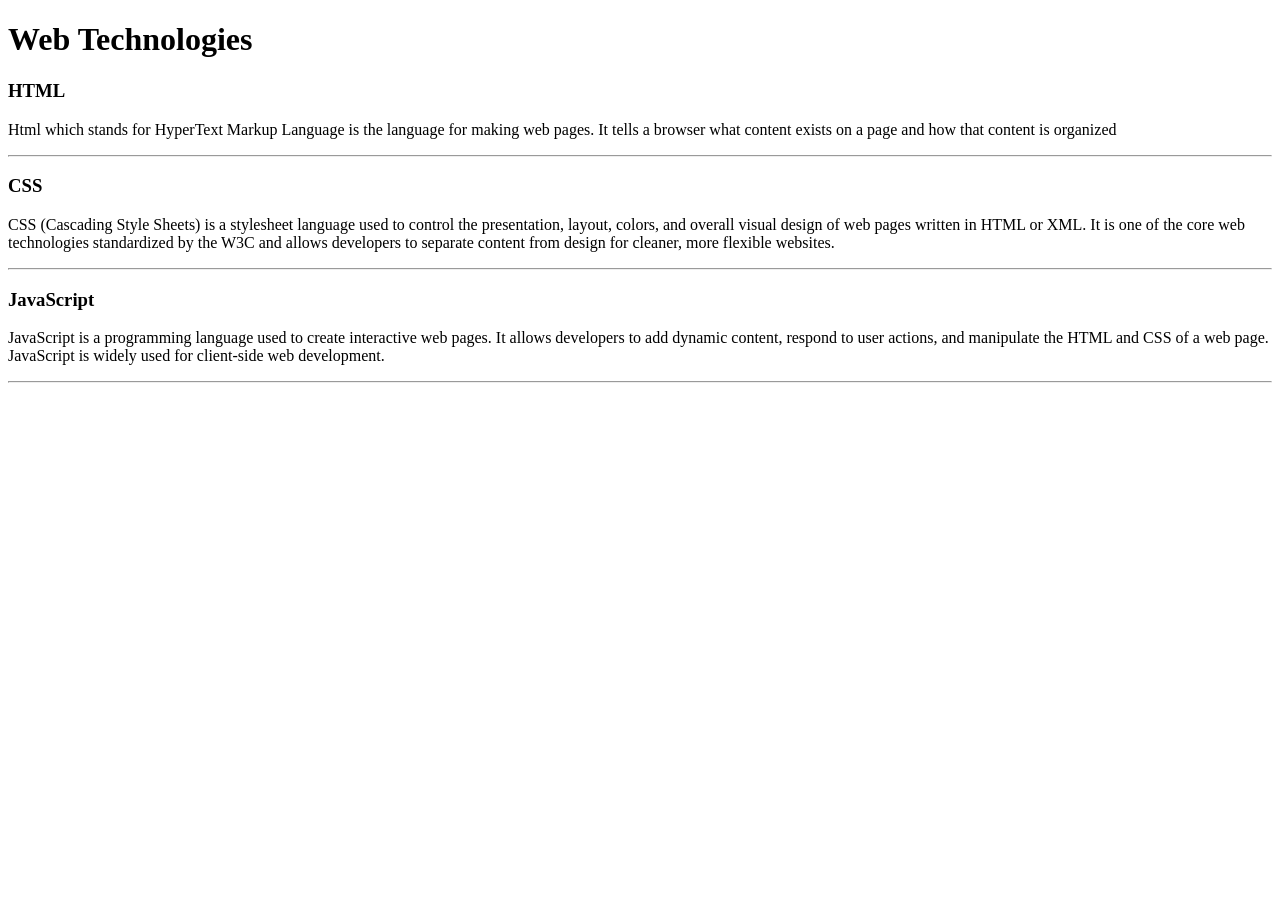
<file: WebDev_Unit1/WDLesson1_1Practical/index.html>
<!DOCTYPE html>
<!-- Lesson 1:How do we display text on a web page?
     Resources 
      https://www.w3schools.com/html/html_intro.asp
      https://www.w3schools.com/tags/tag_hr.asp
      https://www.w3schools.com/tags/tag_hn.asp
      https://www.w3schools.com/tags/tag_p.asp
-->

<html>
  <head>
    <!-- Challenge 1: Change the title of the page to Web Technologies -->
    <title>Web design</title>
  </head>
  <body>
    <!-- Challenge 2: Create a heading, h1 for Web Technologies -->
    <h1>Web Technologies</h1>
    <!-- Challenge 3: Create a heading, h3 for HTML -->
    <h3>HTML</h3>
    <!-- Challenge 4: Create a paragraph explaining what is HTML. At least 3 sentences. -->
    <p>Html which stands for HyperText Markup Language is the language for making web pages. It tells a browser what content exists on a page and how that content is organized
    <!-- Challenge 4a: Insert a horizontal rule, hr -->
    <hr>
    <!-- Challenge 5: Create a heading, h3 for CSS -->
    <h3>CSS</h3>
    <!-- Challenge 6: Create a paragraph explaining what is CSS.  At least 3 sentences. -->
    <p>CSS (Cascading Style Sheets) is a stylesheet language used to control the presentation, layout, colors, and overall visual design of web pages written in HTML or XML. It is one of the core web technologies standardized by the W3C and allows developers to separate content from design for cleaner, more flexible websites.
    <!-- Challenge 6a: Insert a horizontal rule, hr -->
    <hr>
    <!-- Challenge 7: Create a heading, h3 for JavaScript -->
    <h3>JavaScript</h3>
    <!-- Challenge 8: Create a paragraph explaining what is JavaScript.  At least 3 sentences. -->
    <p>JavaScript is a programming language used to create interactive web pages. It allows developers to add dynamic content, respond to user actions, and manipulate the HTML and CSS of a web page. JavaScript is widely used for client-side web development.</p>
    <!-- Challenge 8a: Insert a horizontal rule, hr -->
    <hr>
  
    <!-- Challenge Bonus: Similar to the concepts above add one more web technology using a heading and paragraph.  Here are some suggestions of concepts: JQuery, Bootstrap, AFrame -->
  </body>
</html>
</file>
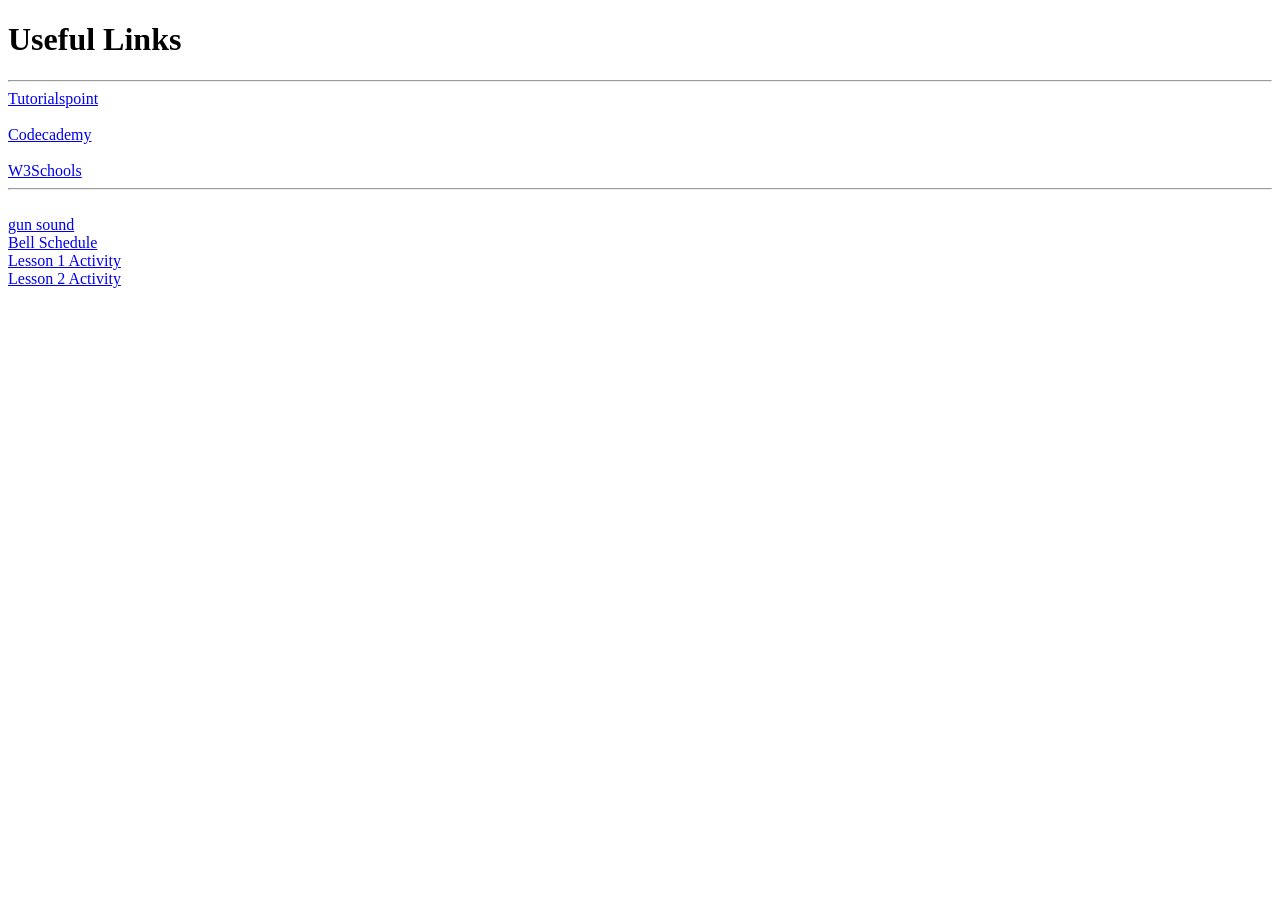
<file: WebDev_Unit1/WDLesson1_3Practical/index.html>
<!DOCTYPE html>
<!-- Lesson 3: How do we hyperlink resources?
<!-- Resources 
      https://www.w3schools.com/html/html_links.asp
      https://www.w3schools.com/tags/tag_a.asp
-->

<html>
  <head>
    <title>Exploring Links</title>
  </head>
  <body>
    <!-- Example of a link to a website 
        <a href="http://www.baysidehighschool.org/"> w3schools </a> 
    -->
    <!-- Challenge 1: Add a heading for "Useful Links". -->
    <h1>Useful Links</h1>
    <!-- Challenge 2: Add a horizontal rule underneath. -->
    <hr>
    <!-- Challenge 3: Create a link to https://www.tutorialspoint.com/ -->
    <a href="https://www.tutorialspoint.com/">Tutorialspoint</a><br>
    <!-- Challenge 4: Add a break to skip down to the next line -->
    <br>    
    <!-- Challenge 5: Create a link to https://www.codecademy.com/ -->
    <a href="https://www.codecademy.com/">Codecademy</a><br>
    <!-- Challenge 6: Add a break to skip down to the next line -->
    <br>
    <!-- Challenge 7: Create a link to https://www.w3schools.com/ -->
    <a href="https://www.w3schools.com/">W3Schools</a><br>    
    <!-- Challenge 8: Add a horizontal rule and break -->
    <hr>
    <br>

    <!-- Example of link to an internal sources 
      <a href="resources/dukenukem.jpg"> Duke Nukem </a> <br>-->
    <!-- Challenge 9: Create links for the rest of the items located in resources -->
    <a href="resources/GUN.WAV">gun sound</a><br>
    <a href="resources/BellSchedule.pdf">Bell Schedule</a><br>  
    <!-- Challenge Bonus: Create links to your Lesson 1 and Lesson 2 Activities.  Hint: Use the same link that you posted in Google Classroom for the submission of each Lesson Activity -->
     <a href="https://github.com/HengGao22/WebDev/blob/main/WebDev_Unit1/WDLesson1_1Practical/index.html">Lesson 1 Activity</a><br> 
     <a href="https://github.com/HengGao22/WebDev/blob/main/WebDev_Unit1/WDLesson1_2Practical/index.html">Lesson 2 Activity</a><br> 
  </body>
</html>
</file>
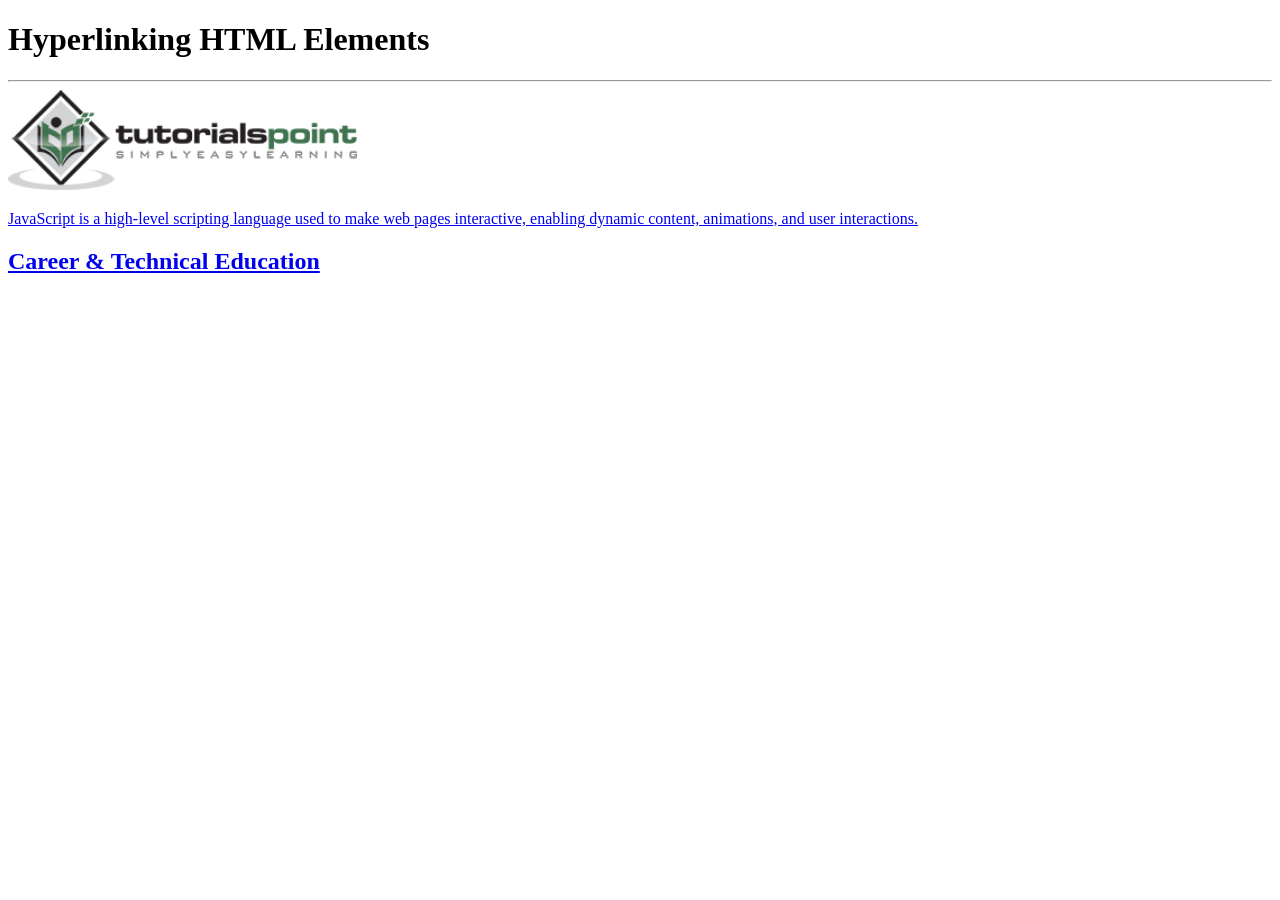
<file: WebDev_Unit1/WDLesson1_4Practical/index.html>
<!DOCTYPE html>
<!-- WD Lesson 1.4: How can we make HTML Elements into hyperlinks? -->
<!-- Resources 
      https://www.w3schools.com/html/html_links.asp
      https://www.w3schools.com/tags/tag_a.asp
-->

<html>
  <head>
    <title>Exploring Links II</title>
  </head>
  <body>
    <!-- Example of an HTML Element as a link to a website that opens in a new tab
    <a href="https://www.w3schools.com/" target="_blank"> 
      <img src="w3schools.jpg" height="100">
    </a>
    --> 
    <!-- Challenge 1: Add a heading with "Hyperlinking HTML Elements" followed by a horizontal rule-->
    <h1>Hyperlinking HTML Elements</h1>
    <hr>
    <!-- Challenge 2: Add the image for tutorialpoints that is stored locally and make it
     a hyperlink to  https://www.tutorialspoint.com/ that will open in a new tab -->
    <a href="https://www.tutorialspoint.com/" target="_blank">
      <img src="tutorialpoint.png" height="100">
    </a>
    <!-- Challenge 3: Add a paragraph describing JavaScript and make the paragraph a hyperlink to 
     https://javascript.info/ that will open in the SAME tab.-->
    <a href="https://www.javascript.info/">
      <p>JavaScript is a high‑level scripting language used to make web pages interactive, enabling dynamic content, animations, and user interactions.</p>
    </a>
    <!-- Challenge 4: Add an <h2> for "Career & Technical Education" and make the heading a hyperlink to 
      the cte.html file which is stored internally in the folder. 
      Note: You can link to other web pages.  This is how websites are created! -->
    <a href="cte.html">
      <h2>Career & Technical Education</h2>
    </a>
    <!-- Challenge Bonus:  Complete all the challenges located in cte.html.  
     
     Note: Click on cte.html to open the html file and start editing. -->
  </body>
</html>
</file>
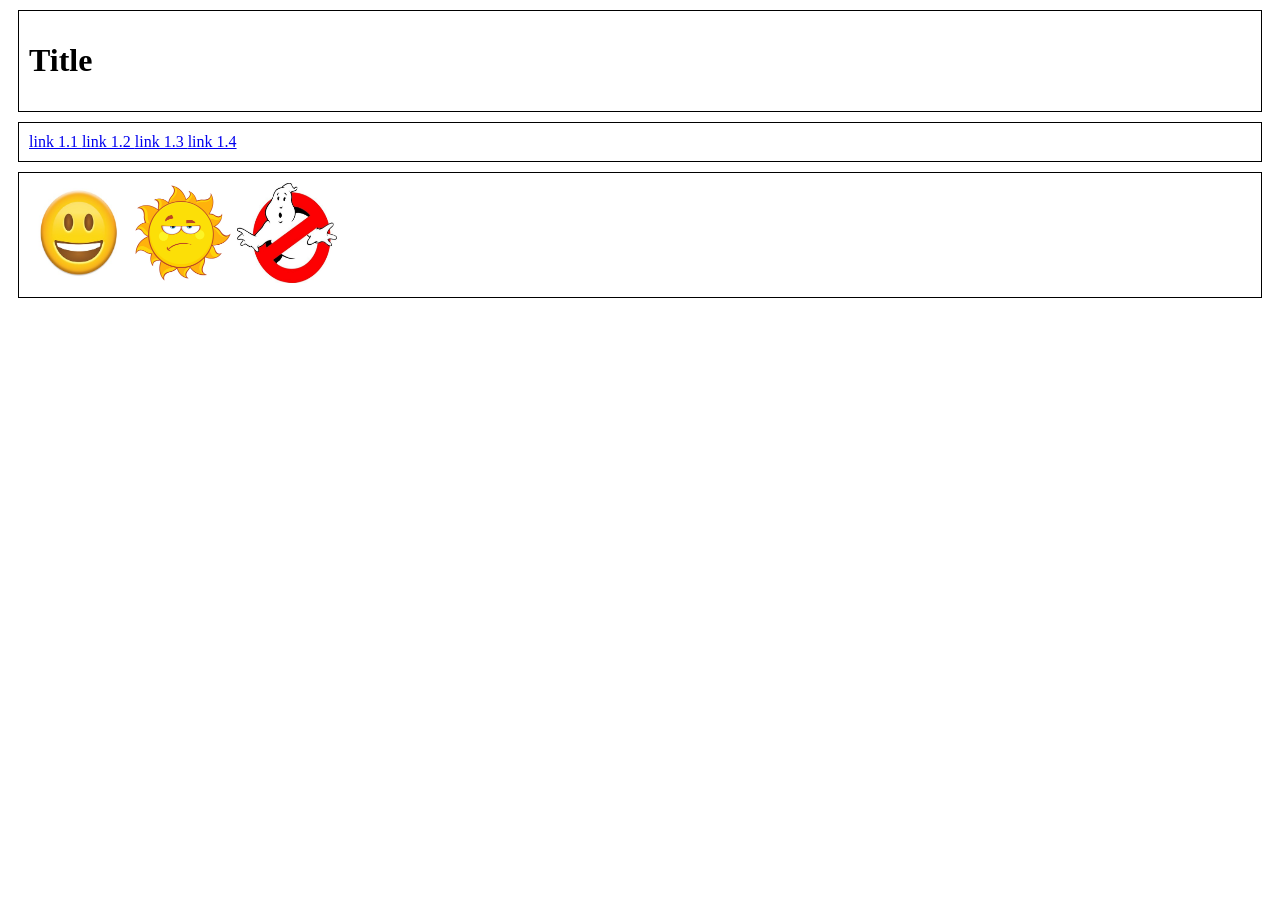
<file: WebDev_Unit1/WDLesson1_5Practical/index.html>
<!DOCTYPE html>
<!-- WD Lesson 1.5: How can we group elements on a page? -->
<!-- Resources 
      https://www.w3schools.com/html/html_blocks.asp
-->
<html>
  <head>
    <title>Exploring Containers</title>
    <link href="style.css" rel="stylesheet" type="text/css" />
  </head>
  <body>
    <!-- Challenge 1: Add the necessary containers to create each of the section shown in WDLesson1_5PracticalDiagram.png -->
  <div>
    <h1>Title</h1>
  </div>
  <div>
    <a href="https://github.com/HengGao22/WebDev/blob/main/WebDev_Unit1/WDLesson1_1Practical/index.html">link 1.1 </a>
    <a href="https://github.com/HengGao22/WebDev/blob/main/WebDev_Unit1/WDLesson1_2Practical/index.html">link 1.2 </a>
    <a href="https://github.com/HengGao22/WebDev/blob/main/WebDev_Unit1/WDLesson1_3Practical/index.html">link 1.3 </a>
    <a href="https://github.com/HengGao22/WebDev/blob/main/WebDev_Unit1/WDLesson1_4Practical/index.html">link 1.4 </a>
  </div>
    <!-- Challenge 2: Within each container created, add the HTML elements specified in WDLesson1_5PracticalDiagram.png
         Note: Images for the last container are stored in the images folder.  Make the images the same height -->
<div>
  <img src="images/face.jpg" width="100" height="100">
  <img src="images/sun.jpg" width="100" height="100">
  <img src="images/sign.jpg" width="100" height="100">
</div>
  
  </body>
</html>
</file>
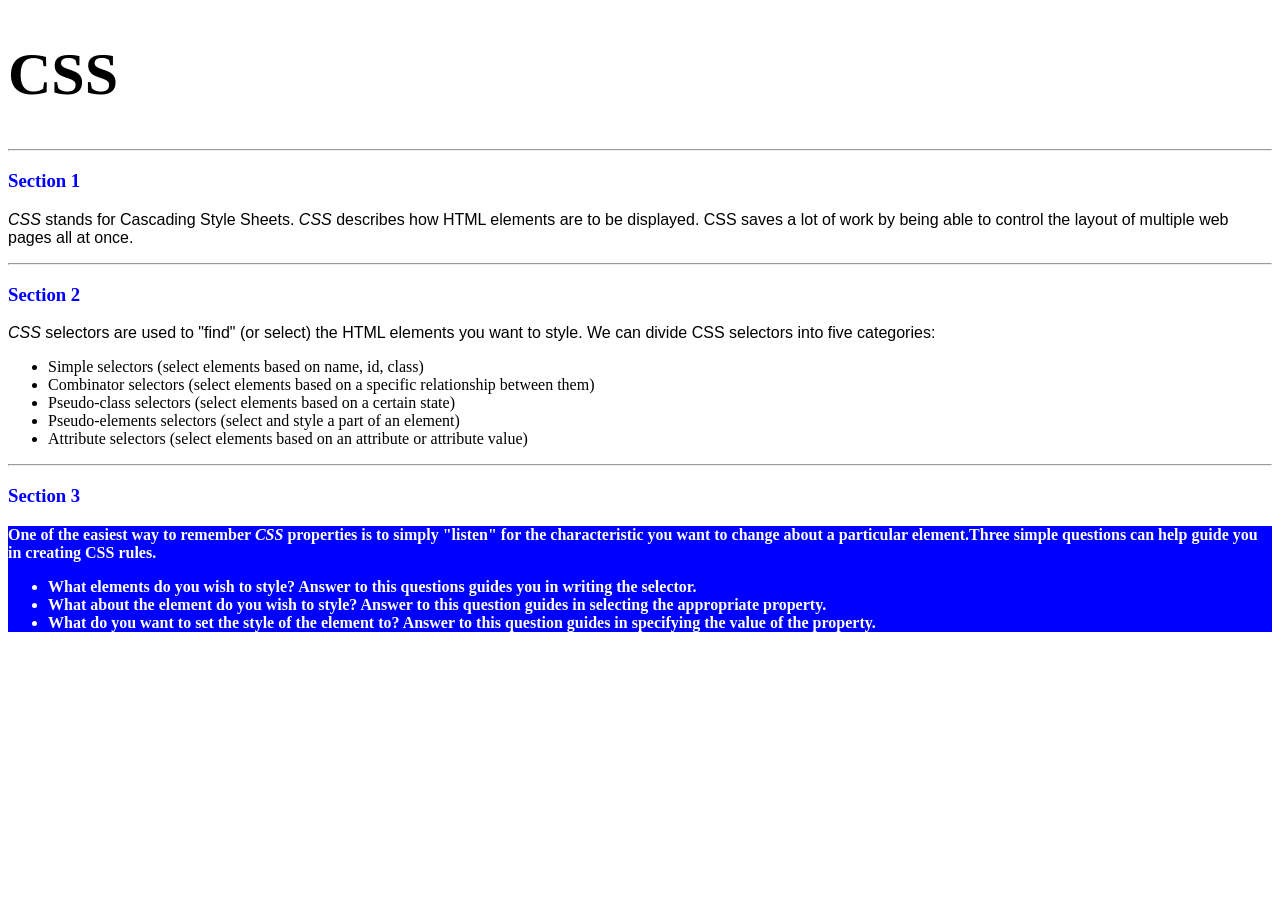
<file: WebDev_Unit2/WDLesson2_1Practical/index.html>
<!DOCTYPE html>
<!-- WD Lesson 2.1: What is CSS? -->
<!-- Resources 
      https://www.w3schools.com/css/css_intro.asp
-->
<html>
  <head>
    <title>Edxploring CSS</title>
    <link href="style.css" rel="stylesheet" type="text/css" />
  </head>
  <body>
    <!-- All Challenges are in style.css -->
    <h1> CSS </h1>
    <hr>
    <h3>Section 1</h3>
    <p><span>CSS</span> stands for Cascading Style Sheets. <span>CSS</span> describes how HTML elements are to be displayed. CSS saves a lot of work by being able to control the layout of multiple web pages all at once.
    </p>
    <hr>
    <h3>Section 2</h3>
    <p>
      <span>CSS</span> selectors are used to "find" (or select) the HTML elements you want to style. We can divide CSS selectors into five categories:
        <ul>
          <li>Simple selectors (select elements based on name, id, class)</li>
          <li>Combinator selectors (select elements based on a specific relationship between them)</li>
          <li>Pseudo-class selectors (select elements based on a certain state)</li>
          <li>Pseudo-elements selectors (select and style a part of an element)</li>
          <li>Attribute selectors (select elements based on an attribute or attribute value)</li>
        </ul>
    </p>
    <hr>
    <h3>Section 3</h3>
    <div>
      One of the easiest way to remember <span>CSS</span> properties is to simply "listen" for the characteristic you want to change about a particular element.Three simple questions can help guide you in creating CSS rules.
        <ul>
          <li>What elements do you wish to style?  Answer to this questions guides you in writing the selector.</li>
          <li>What about the element do you wish to style?  Answer to this question guides in selecting the appropriate property.</li>
          <li>What do you want to set the style of the element to?  Answer to this question guides in specifying the value of the property.</li>
        </ul>
    </div>
  </body>
</html>
</file>
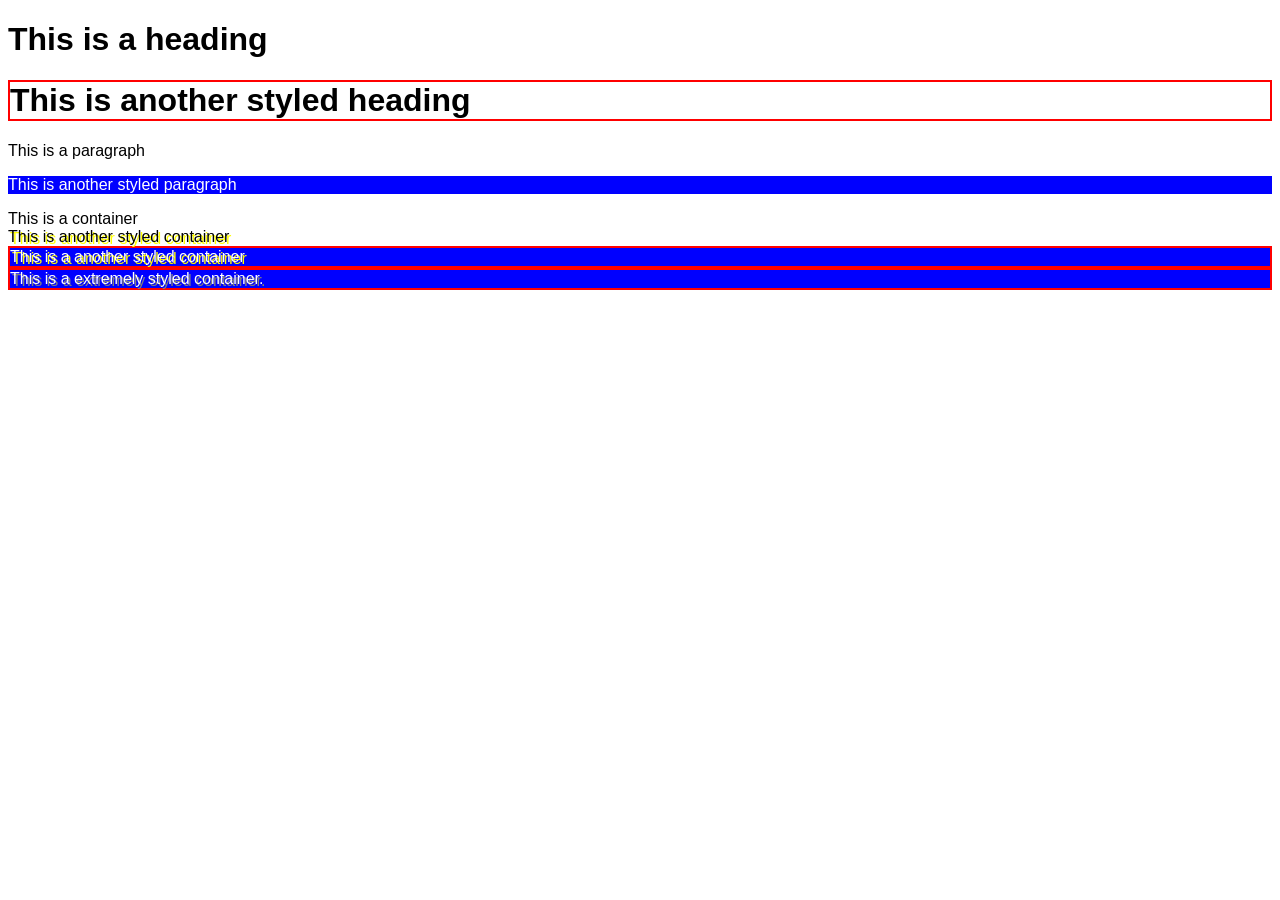
<file: WebDev_Unit2/WDLesson2_2Practical/index.html>
<!DOCTYPE html>
<!-- WD Lesson 2.2: How do we style groups of elements?-->
<!-- Resources 
      https://www.w3schools.com/css/default.asp 
      https://www.w3schools.com/css/css_selectors.asp 
-->
<html>
  <head>
    <title>Exploring Class Selectors</title>
    <link href="style.css" rel="stylesheet" type="text/css" />
  </head>
  <body>
    
    <h1>This is a heading</h1>
    <!-- Challenge 1: Create another heading 1 with the text "This is another styled heading 1."
         Add a class of "highlight" to the heading 1     
    -->
  <h1 class="highlight">This is another styled heading</h1>
  <p> This is a paragraph </p>
    <!-- Challenge 2: Create another paragraph with the text "This is another styled paragraph."
         Add a class of "info" to the paragraph
    -->
  <p class="info">This is another styled paragraph</p>
  <div> This is a container </div>
    <!-- Challenge 3: Create another container with the text "This is another styled container."
         Add a class of "special" to the container
    -->
  <div class="special">This is another styled container</div>  
    <!-- Challenge 4: Give the container below a class of info, highlight and special-->
  <div class="info highlight special"> This is a another styled container </div>

    <!-- Challenge Bonus: Give the container below a class of info, highlight, special and shadow-->
  <div class="info highlight special shadow"> This is a extremely styled container. </div>

    <!-- All other Challenges are in style.css -->
  </body>
</html>
</file>
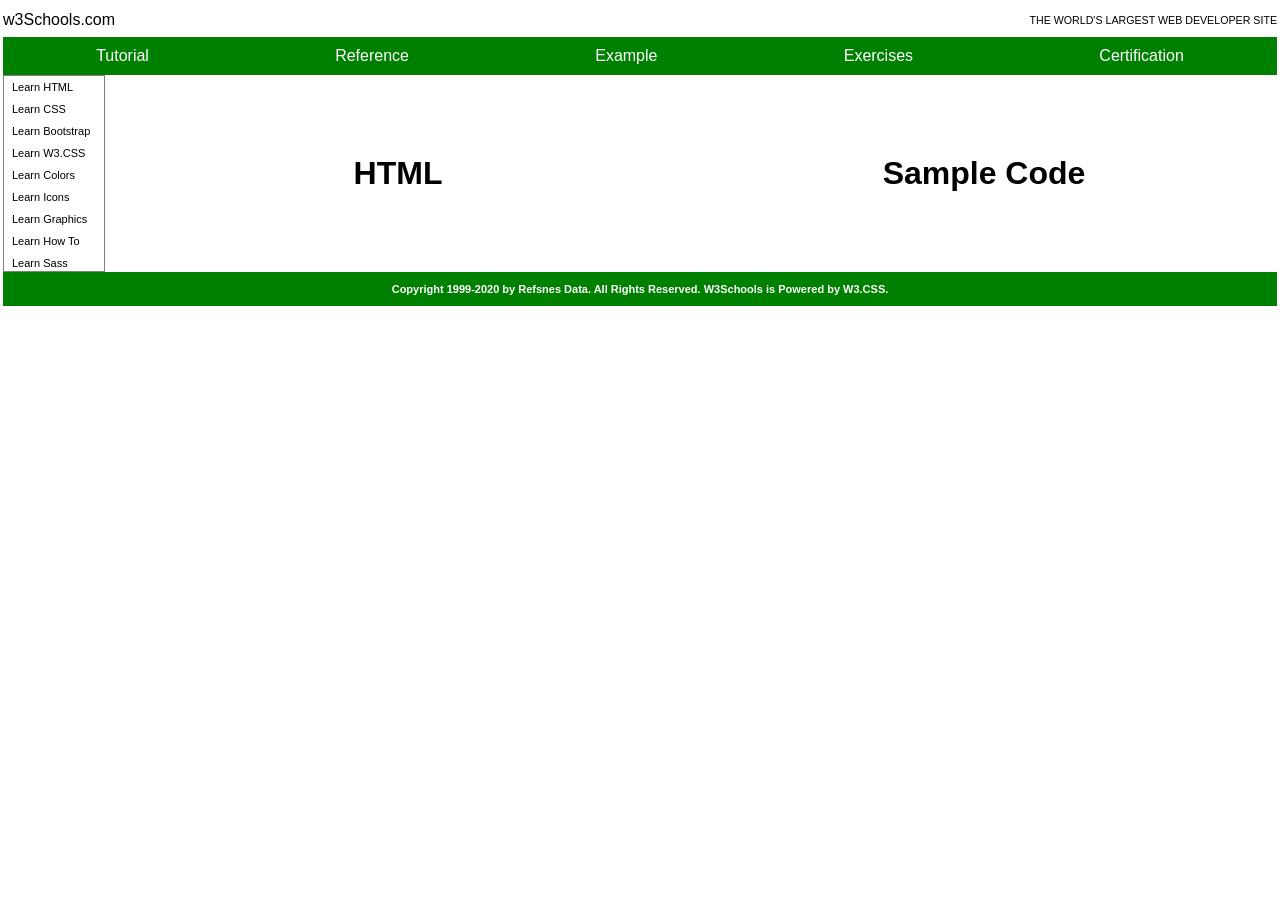
<file: WebDev_Unit2/WDLesson2_8BPractical/index.html>
<!DOCTYPE html>
<!-- WD Lesson 2.8: 
     How can we use flexbox to create a web page layout? -->

<html>
  <head>
    <title>WD Lesson 2.8B Practical</title>
    <link href="style.css" rel="stylesheet" type="text/css" />
  </head>

  <body>
    <script src="script.js"></script>
<!--Challenge 1: Use w3SchoolsMockUp.png image as your guide for structuring the website. 
The file info.txt contains the information to place inside each container. -->
    <!-- Banner -->
    <div id="banner">
      <div>w3Schools.com</div>
      <div style="font-size:8pt">THE WORLD'S LARGEST WEB DEVELOPER SITE</div>
    </div>

    <!-- Links -->
    <div id="topLinks">
      <a href="">Tutorial</a>
      <a href="">Reference</a>
      <a href="">Example</a>
      <a href="">Exercises</a>
      <a href="">Certification</a>
    </div>

    <!-- Body -->
    <div id="body">

      <div id="links">
        <a href="">Learn HTML</a>
        <a href="">Learn CSS</a>
        <a href="">Learn Bootstrap</a>
        <a href="">Learn W3.CSS</a>
        <a href="">Learn Colors</a>
        <a href="">Learn Icons</a>
        <a href="">Learn Graphics</a>
        <a href="">Learn How To</a>
        <a href="">Learn Sass</a>
      </div>

      <div id="main">
        <h1>HTML</h1>
      </div>

      <div id="sample">
        <h1>Sample Code</h1>
      </div>

    </div>

    <!-- Footer -->
    <div id="footer">
      <p>Copyright 1999-2020 by Refsnes Data. All Rights Reserved. W3Schools is Powered by W3.CSS.</p>
    </div>

  </body>
</html>
</file>
<file: WebDev_Unit1/WDLesson1_5Practical/style.css>
div, span{
    border:1px solid black;
    padding:10px;
    margin:10px;
}
</file>
<file: WebDev_Unit2/WDLesson2_1Practical/style.css>
/* Comments in CSS are created like this. Notice the slash asterisk at the beginning and end */


/* Basic Structure of a CSS rule
selector{
  property: value;
}
*/


/* Challenge 1: Change color of the text for all the headings size 3 to blue */
h3{
  color:blue;
}
/* Challenge 2: Change the size for the font for all headings size 1 to 60pt */
h1{
  font-size: 60px;
}    
/* Challenge 3: Change the style of the font for all spans to italic */
span{
  font-style: italic;
}

/* Challenge 4: Change the family of font being used for all paragraphs to "Arial" */
P{
  font-family: Arial;
}
/* Challenge 5: Change the family of font being used for all lists to "Comic Sans MS".  What element creates a list? */
li{
  font-Family: Comic Sans MS 
}
/* Chalenge 6: Change the background color of the div to blue, color of the text to white and the weight of the font to bold.*/
div{
  color: white;
  font-weight: bold;
  background-color:blue;
}
/* Hint:  You can specify several CSS rules for one element by separating the rules with semi-colons. Look at some examples on w3schools */
</file>
<file: WebDev_Unit2/WDLesson2_2Practical/style.css>
/* Basic Structure of a CSS rule using classes

.class{
  property: value;
}
*/

/* Challenge 5: Change the family of all elements to Arial */
*{
  font-family: Arial;
}

/* Challenge 6: Change the background color to blue, the color of the text to white for all elements 
with a class of "info" */

.info{
  background-color: blue;
  color: white;
}

/* Challenge 7: Add a border of 2px solid red for all elements with a class of "highlight" */
.highlight{
  border: 2px solid red;
}
/* Challenge 8: Align the text in the center and drop a shadow on the text of 2px 2px yellow  for 
all elements with a class of "special"
*/
.center{
 text-align:center;
}

.special{
  text-shadow: 2px 2px yellow;
}
/* Challenge Bonus: Create a CSS rule for a class named "shadow".  
Apply a shadow to the box around the elements that is 2px 2px  gray. */ 
.shadow{
  text-shadow:2px 2px gray;
}
</file>
<file: WebDev_Unit2/WDLesson2_8BPractical/style.css>
/* Challenge 2: Use w3SchoolsMockUp.png to help you write the necessary CSS rules.
   Hint: Remember all the fundamental CSS rules when working with flexboxes */
body {
  margin: 3px;
  font-family: Arial;
}

/* Banner */
#banner {
  display: flex;
  justify-content: space-between;
  align-items: center;
  height: 34px;
}

/* Top Links */
#topLinks {
  display: flex;
  justify-content: space-around;
  align-items: center;
  background-color: green;
  height: 38px;
}

#topLinks a {
  color: white;
  text-decoration: none;
  font-size: 16px;
}

/* Body */
#body {
  display: flex;
  height: 197px;
}

/* Sidebar */
#links {
  display: flex;
  flex-direction: column;
  width: 100px;
  border: 1px solid gray;
}

#links a {
  color: black;
  text-decoration: none;
  font-size: 11px;
  padding: 5px 8px;
}

/* Main */
#main {
  flex: 1;
  display: flex;
  justify-content: center;
  align-items: center;
}

/* Sample */
#sample {
  flex: 1;
  display: flex;
  justify-content: center;
  align-items: center;
}

/* Footer */
#footer {
  background-color: green;
  color: white;
  height: 34px;
  display: flex;
  justify-content: center;
  align-items: center;
  font-size: 11px;
  font-weight: bold;
}
</file>
